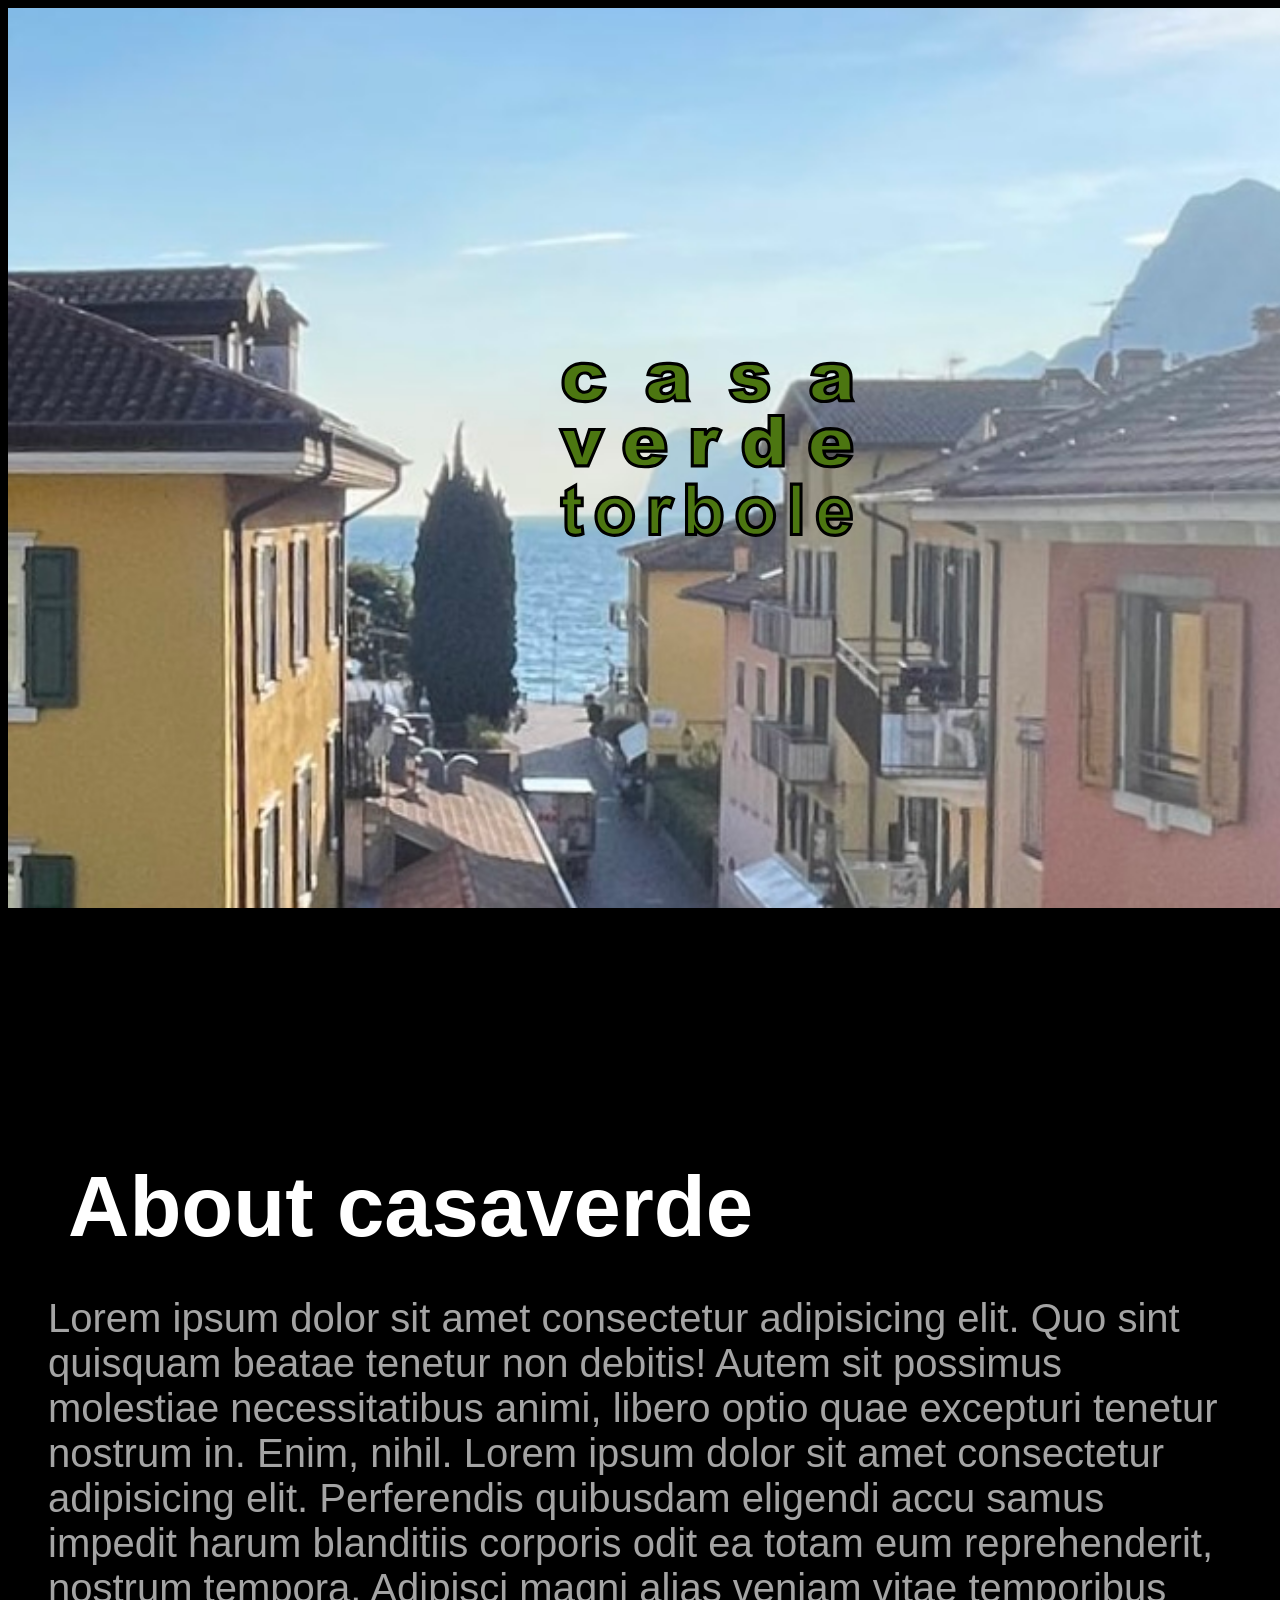
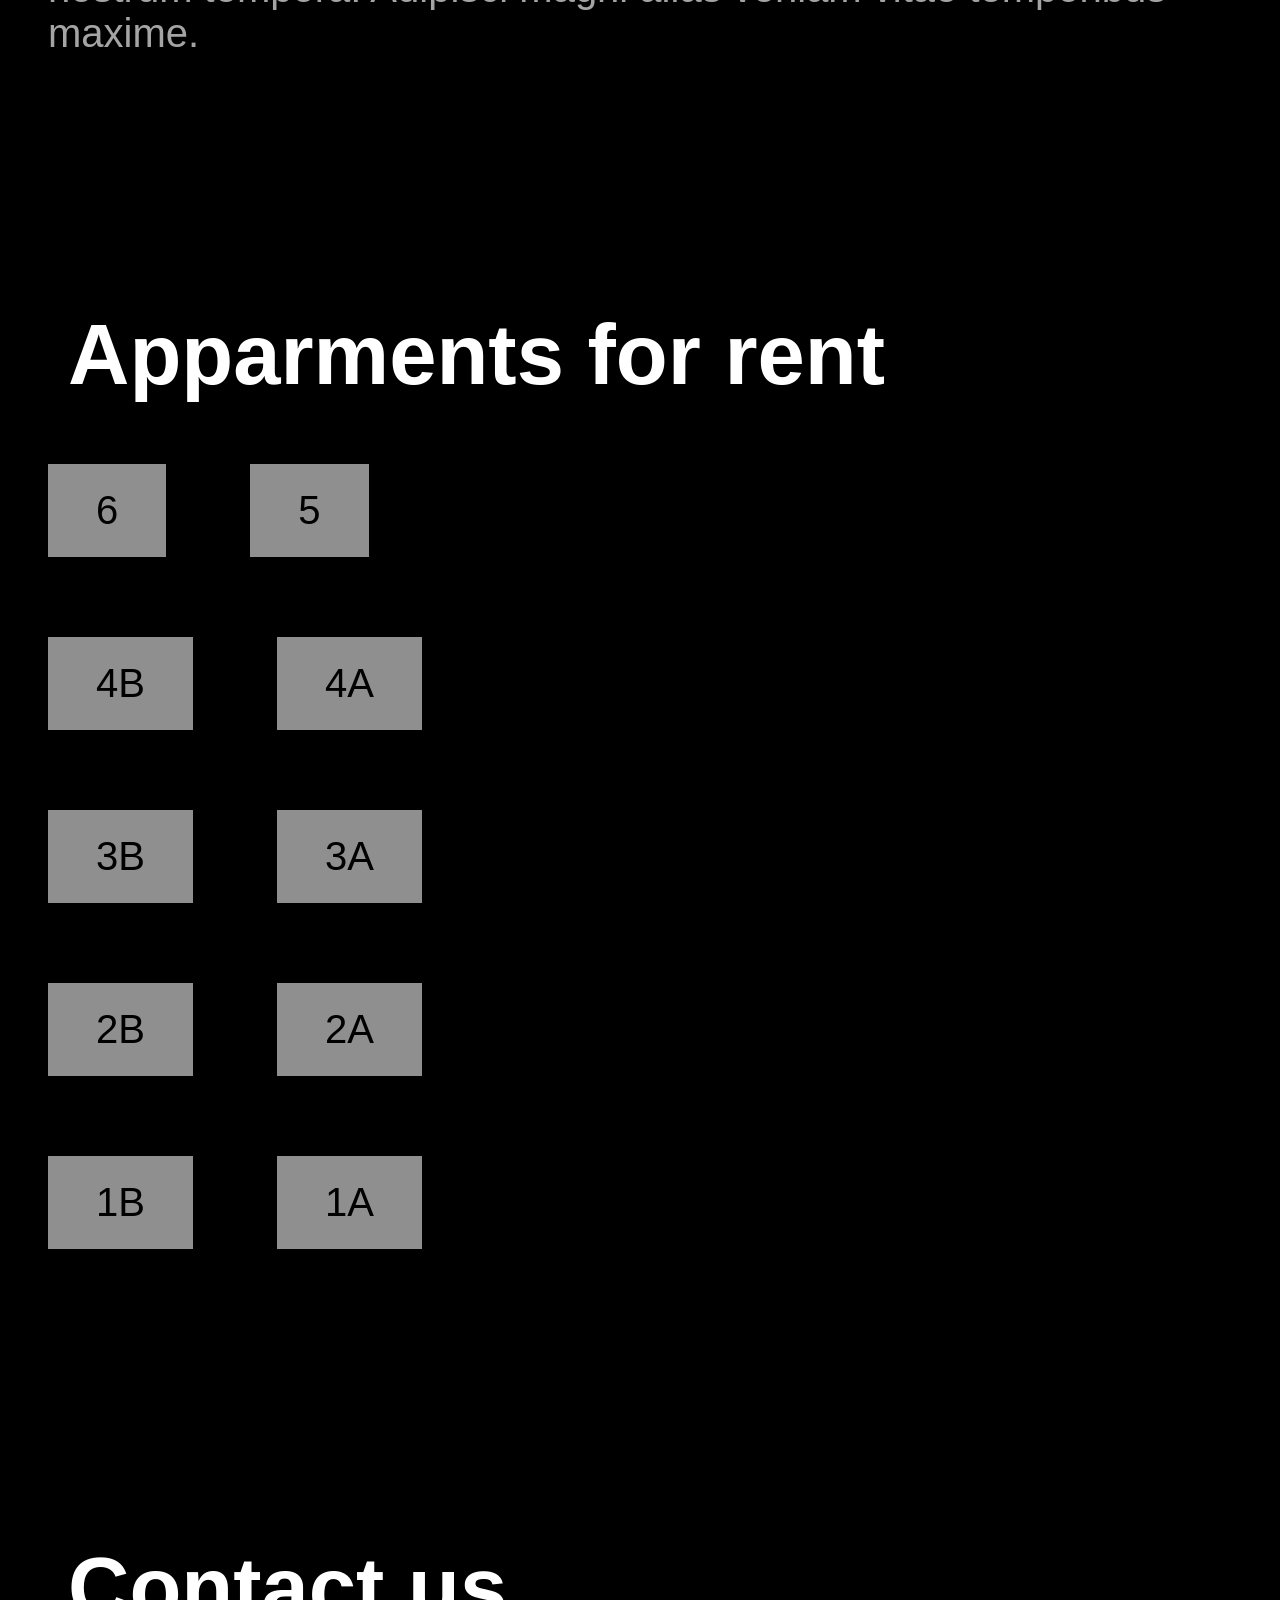
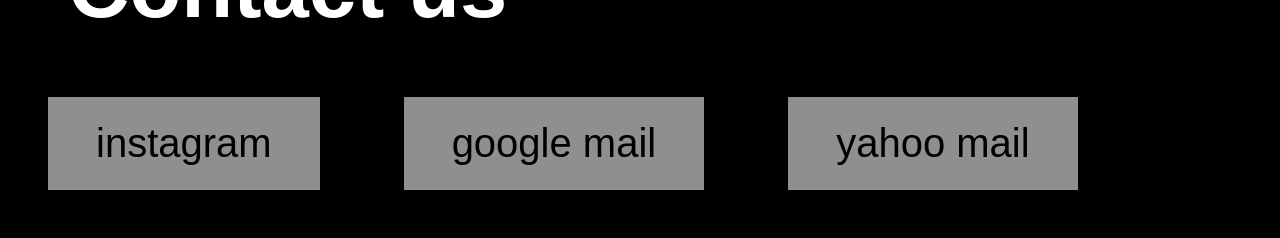
<file: index.html>
<!DOCTYPE html>
<html>
<head>
  <title>casaverdetorbole</title>
  <link rel="stylesheet" href="styles.css">
  <link rel="icon" type="image/x-icon" href="favicon.svg">
</head>
<body >
     <img src="casaverde.svg" class="fullscreen-img" alt= "view from casaverde">
      <h1>About casaverde</h1>
      <p>Lorem ipsum dolor sit amet consectetur adipisicing elit. Quo sint 
        quisquam beatae tenetur non debitis! Autem sit possimus molestiae necessitatibus animi,
         libero optio quae excepturi tenetur nostrum in. Enim, nihil.
        Lorem ipsum dolor sit amet consectetur adipisicing elit. Perferendis quibusdam eligendi accu
        samus impedit harum blanditiis corporis odit ea totam eum reprehenderit, nostrum tempora. Adipisci magni alias 
        veniam vitae temporibus maxime.</p>
        <h2>Apparments for rent</h2>
 <a href=" https://roccoturazza.github.io/6/" target="_blank" rel="noopener noreferrer"class="btn">6</a>
  <a href="https://roccoturazza.github.io/5/" target="_blank" rel="noopener noreferrer"class="btn">5</A><BR>
  <a href="https://roccoturazza.github.io/4b/" target="_blank" rel="noopener noreferrer"class="btn">4B</a>
  <a href="https://roccoturazza.github.io/4a/" target="_blank" rel="noopener noreferrer"class="btn">4A</a><BR>
  <a href="https://roccoturazza.github.io/3b/" target="_blank" rel="noopener noreferrer"class="btn">3B</a>
  <a href="https://roccoturazza.github.io/3a/" target="_blank" rel="noopener noreferrer"class="btn">3A</a><br>
  <a href="https://roccoturazza.github.io/2b/" target="_blank" rel="noopener noreferrer"class="btn">2B</a>
  <a href="https://roccoturazza.github.io/2a/" target="_blank" rel="noopener noreferrer"class="btn">2A</a><br>
   <a href="https://roccoturazza.github.io/1b/" target="_blank" rel="noopener noreferrer"class="btn">1B</a>
  <a href=" https://roccoturazza.github.io/1a" target="_blank" rel="noopener noreferrer"class="btn">1A</A><BR>
  <H3>Contact us</H3>
  <a href="https://www.instagram.com/casaverdetorbole/" target="_blank" rel="noopener noreferrer" class="btn">instagram</a>
  <a href="https://mail.google.com/mail/u/1/#inbox?compose=new" target="_blank" rel="noopener noreferrer" class="btn">google mail</a>
    <a href="https://mail.yahoo.com/c/n/compose/5059603939?guccounter=1&reason=n8_cloud" target="_blank" rel="noopener noreferrer" class="btn">
      yahoo mail</a>
  </body>
</html>
</file>
<file: styles.css>
.fullscreen-img {
  width: 100vw;
  height: 100dvh;
  object-fit: cover;
  object-position: center;
  display: block;
}
button {
  background-color: #a4a4a4;
  color: rgb(0, 0, 0);
  border: 3px;
  border-color: black;
  padding: 12px 12px;
  font-size: 55px;
  font-family:"Helvetica Neue", Helvetica, Arial, sans-serif;;
  border-radius: 0px;
  cursor: pointer;
}
  h2 {
  font-family: "Helvetica Neue", Helvetica, Arial, sans-serif;
  font-size: 85px;
  color: white;
    margin-left: 5%;
  margin: 10px;               
  margin: 250px 20px 20px 60px;   /* top  |  right  |  bottom  |  left */}
    h1 {
  font-family: "Helvetica Neue", Helvetica, Arial, sans-serif;
  font-size: 85px;
    margin-left: 5%;
  color: white;
  margin: 10px;               
  margin: 250px 20px 20px 60px;   /* top  |  right  |  bottom  |  left */}
p {
     font-family: "Helvetica Neue", Helvetica, Arial, sans-serif;
      font-size: 40px;
      color: #a4a4a4;
  margin: 40px 40px 40px;  
}
body {
    background-color: black;
    color: #a4a4a4;
}
    .btn {
        margin: 40px 40px 40px;  
      display: inline-block;
      padding: 1.5rem 3rem;
      gap: 20px;
      background: #8f8f8f;
      font-family: Arial, Helvetica, sans-serif;
      color: rgb(0, 0, 0);
      text-decoration: none;
      font-size: 40px;
      font-weight: 500;
      transition: background 0.2s, transform 0.1s;}
main > *:last-child {
  margin-bottom: 250px;
}
  h3{
  font-family: "Helvetica Neue", Helvetica, Arial, sans-serif;
  font-size: 85px;
    margin-left: 5%;
  color: white;
  margin: 10px;               
  margin: 250px 20px 20px 60px;   /* top  |  right  |  bottom  |  left */}
</file>
